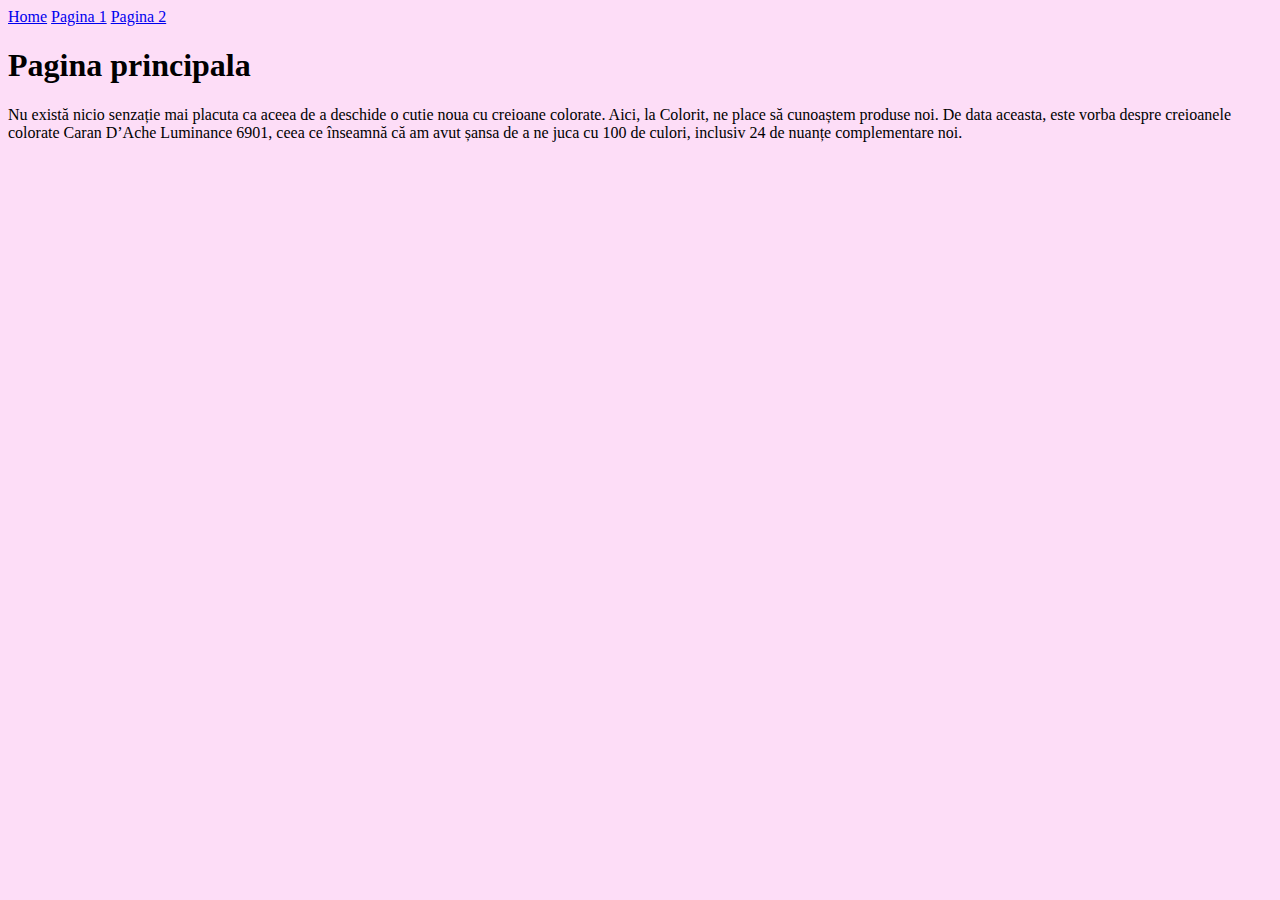
<file: index.html>
<!DOCTYPE html>
<html lang="en">

<head>
    <meta charset="UTF-8">
    <meta name="viewport" content="width=device-width, initial-scale=1.0">
    <title>Mini-proiect</title>
    <link rel="stylesheet" href="css/style.css">
</head>

<body>
    <nav>
        <a href="index.html">Home</a>
        <a href="pages/pagina1.html">Pagina 1</a>
        <a href="pages/pagina2.html">Pagina 2</a>
    </nav>
    <h1>Pagina principala</h1>

    <div>
        Nu există nicio senzație mai placuta ca aceea de a deschide o cutie noua cu creioane colorate. Aici, la Colorit,
        ne place să cunoaștem produse noi. De data aceasta, este vorba despre creioanele colorate Caran D’Ache Luminance
        6901, ceea ce înseamnă că am avut șansa de a ne juca cu 100 de culori, inclusiv 24 de nuanțe complementare noi.



    </div>

</body>

</html>
</file>
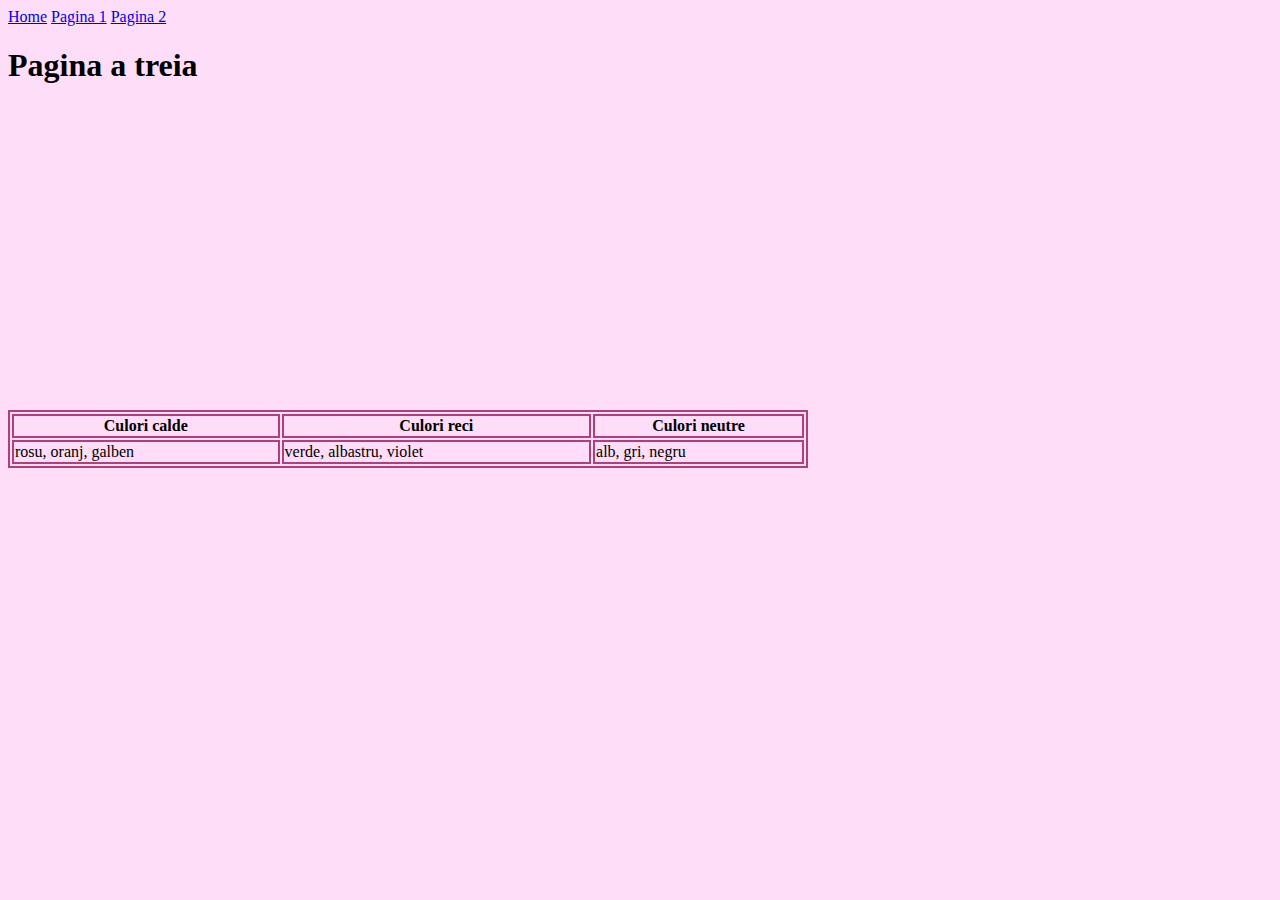
<file: pages/pagina2.html>
<!DOCTYPE html>
<html lang="en">

<head>
    <meta charset="UTF-8">
    <meta name="viewport" content="width=device-width, initial-scale=1.0">
    <title>Mini-proiect</title>
    <link rel="stylesheet" href="../css/style.css">
</head>

<body>
    <nav>
        <a href="../index.html">Home</a>
        <a href="pagina1.html">Pagina 1</a>
        <a href="pagina2.html">Pagina 2</a>
    </nav>
    <h1>Pagina a treia</h1>
    <iframe
        src="https://www.google.com/maps/embed?pb=!1m18!1m12!1m3!1d1335.9751018721895!2d27.55824741600089!3d47.95668699702359!2m3!1f0!2f0!3f0!3m2!1i1024!2i768!4f13.1!3m3!1m2!1s0x40ccaa979d9ea8ab%3A0x872ca62d08ebd240!2zxZ5jb2FsYSBNdXppY2FsxIM!5e0!3m2!1sen!2s!4v1746444558483!5m2!1sen!2s"
        width="400" height="300" style="border:0;" allowfullscreen="" loading="lazy"
        referrerpolicy="no-referrer-when-downgrade"></iframe>
        <br>
        <table>
            <tr>
                <th>Culori calde</th>
                <th>Culori reci</th>
                <th>Culori neutre</th>

            </tr>
            <tr>
                <td>rosu, oranj, galben</td>
                <td>verde, albastru, violet</td>
                <td>alb, gri, negru</td>
                

            </tr>
        </table>


</body>

</html>
</file>
<file: css/style.css>
body { background-color: rgb(253, 221, 247);

}
video{
 width: 400px;
} 
audio{
    width: 100%;
}
table, th, td{
    border: 2px solid rgb(175, 64, 124);
}
table {
    width: 800px;
}
</file>
